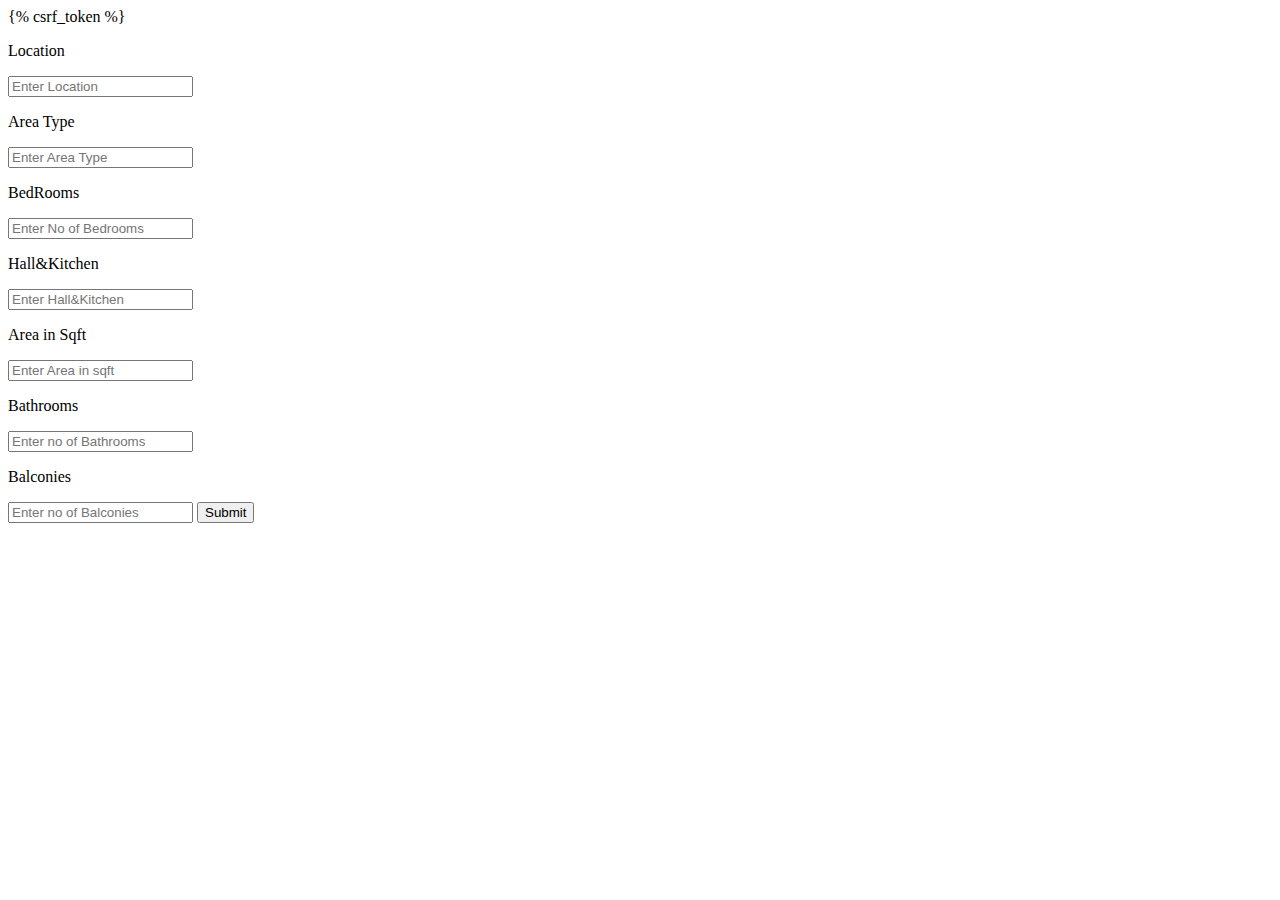
<file: HPIS/templates/form.html>
<!DOCTYPE html>
<html>
<head>
	<title>form</title>
</head>
<body>
	<form method = "POST">
		 {% csrf_token %}
            <p>Location</p>
            <input type="text" name="location" id="location" placeholder="Enter Location" required>
            <p>Area Type</p>
            <input type="text" name="area_type" id="area_type" placeholder="Enter Area Type" required>
            <p>BedRooms</p>
            <input type="number" name="bedrooms" id="bedrooms" placeholder="Enter No of Bedrooms" required>
            <p>Hall&Kitchen</p>
            <input type="number" name="hallkichen" id="hallkichen" placeholder="Enter Hall&Kitchen" required>
            <p>Area in Sqft</p>
            <input type="number" name="area_sqft" id="area_sqft" placeholder="Enter Area in sqft" required>
            <p>Bathrooms</p>
            <input type="number" name="bathrooms" id="bathrooms" placeholder="Enter no of Bathrooms" required>
            <p>Balconies</p>
            <input type="number" name="balconies" id="balconies" placeholder="Enter no of Balconies" required>
            <input type="submit" name="" value="Submit">
        </form>
</body>
</html>
</file>
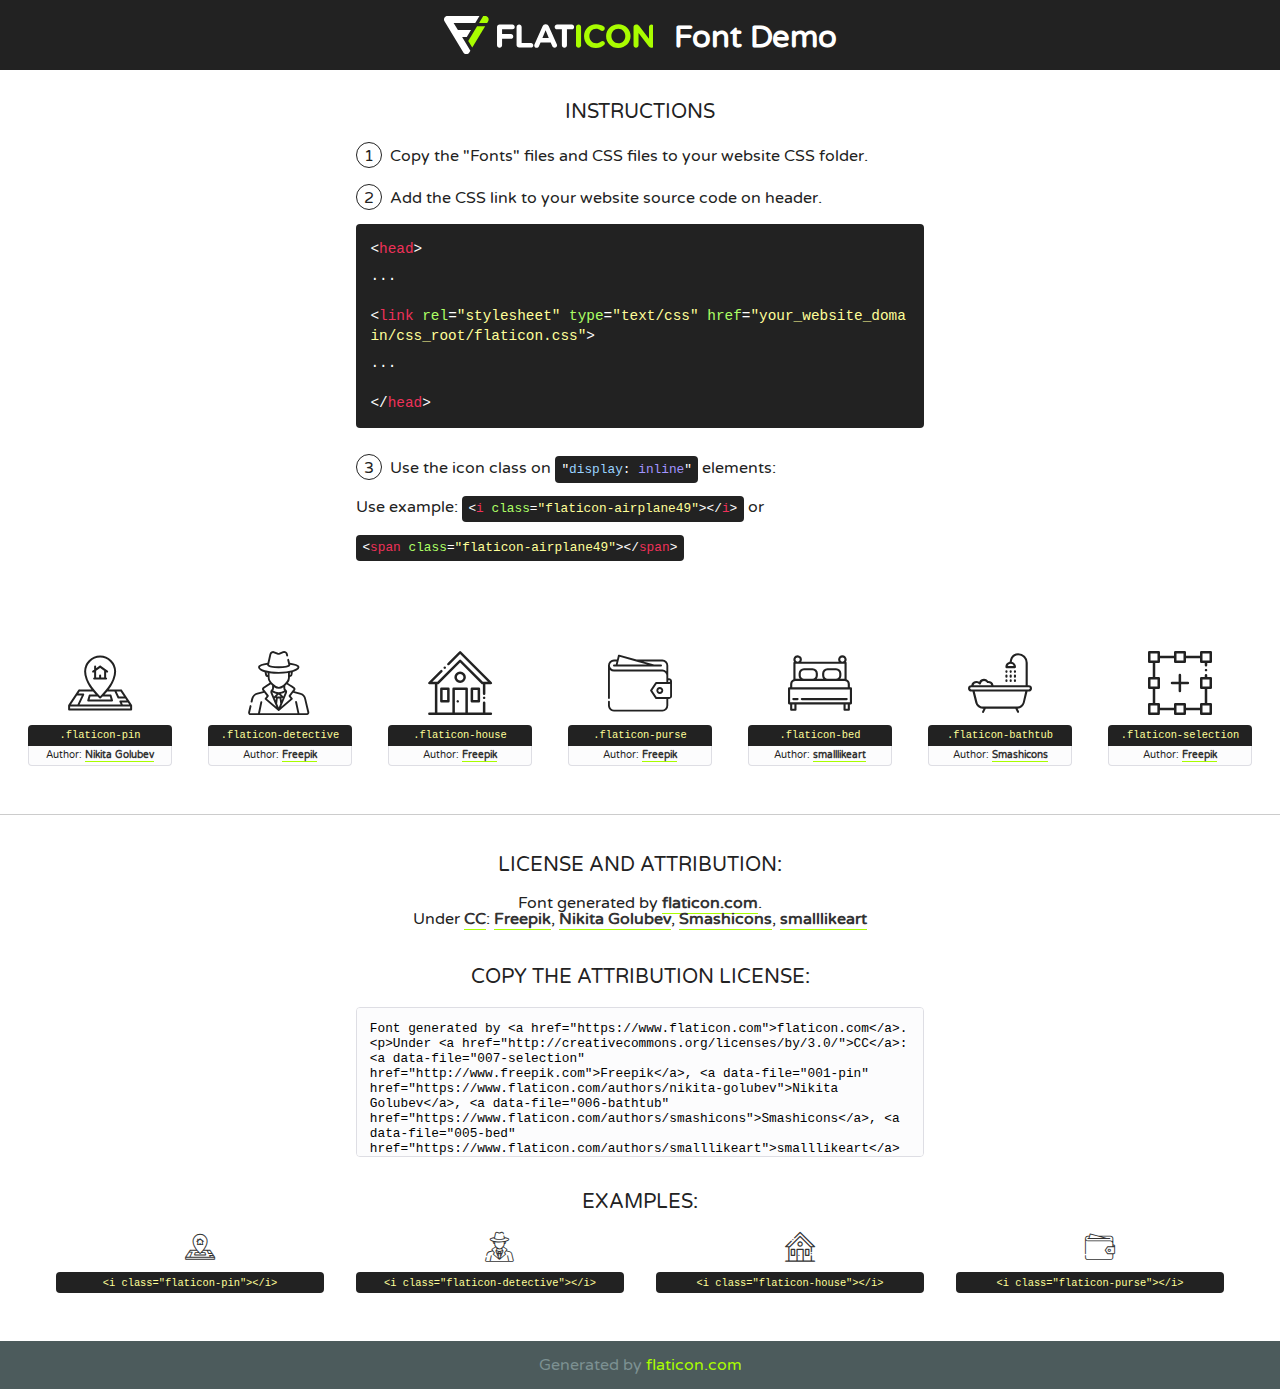
<file: HPIS/static/fonts/flaticon/font/flaticon.html>
<!DOCTYPE html>
<!--
  Flaticon icon font: Flaticon
  Creation date: 06/12/2018 02:49
-->
<html>
<!DOCTYPE html>
<html>

<head>
    <title>Flaticon WebFont</title>
    <link href="http://fonts.googleapis.com/css?family=Varela+Round" rel="stylesheet" type="text/css" />
    <link rel="stylesheet" type="text/css" href="flaticon.css">
    <meta charset="UTF-8">
    <style>
    html, body, div, span, applet, object, iframe,
    h1, h2, h3, h4, h5, h6, p, blockquote, pre,
    a, abbr, acronym, address, big, cite, code,
    del, dfn, em, img, ins, kbd, q, s, samp,
    small, strike, strong, sub, sup, tt, var,
    b, u, i, center,
    dl, dt, dd, ol, ul, li,
    fieldset, form, label, legend,
    table, caption, tbody, tfoot, thead, tr, th, td,
    article, aside, canvas, details, embed, 
    figure, figcaption, footer, header, hgroup, 
    menu, nav, output, ruby, section, summary,
    time, mark, audio, video {
        margin: 0;
        padding: 0;
        border: 0;
        font-size: 100%;
        font: inherit;
        vertical-align: baseline;
    }
    /* HTML5 display-role reset for older browsers */
    article, aside, details, figcaption, figure, 
    footer, header, hgroup, menu, nav, section {
        display: block;
    }
    body {
        line-height: 1;
    }
    ol, ul {
        list-style: none;
    }
    blockquote, q {
        quotes: none;
    }
    blockquote:before, blockquote:after,
    q:before, q:after {
        content: '';
        content: none;
    }
    table {
        border-collapse: collapse;
        border-spacing: 0;
    }
    body {
        font-family: 'Varela Round', Helvetica, Arial, sans-serif;
        font-size: 16px;
        color: #222;
    }
    a {
        color: #333;
        border-bottom: 1px solid #a9fd00;
        font-weight: bold;
        text-decoration: none;
    }
    * {
        -moz-box-sizing: border-box;
        -webkit-box-sizing: border-box;
        box-sizing: border-box;
        margin: 0;
        padding: 0;
    }
    [class^="flaticon-"]:before, [class*=" flaticon-"]:before, [class^="flaticon-"]:after, [class*=" flaticon-"]:after {
        font-family: Flaticon;
        font-size: 30px;
        font-style: normal;
        margin-left: 20px;
        color: #333;
    }
    .wrapper {
        max-width: 600px;
        margin: auto;
        padding: 0 1em;
    }
    .title {
        font-size: 1.25em;
        text-align: center;
        margin-bottom: 1em;
        text-transform: uppercase;
    }
    header {
        text-align: center;
        background-color: #222;
        color: #fff;
        padding: 1em;
    }
    header .logo {
        width: 210px;
        height: 38px;
        display: inline-block;
        vertical-align: middle;
        margin-right: 1em;
        border: none;
    }
    header strong {
        font-size: 1.95em;
        font-weight: bold;
        vertical-align: middle;
        margin-top: 5px;
        display: inline-block;
    }
    .demo {
        margin: 2em auto;
        line-height: 1.25em;
    }
    .demo ul li {
        margin-bottom: 1em;
    }
    .demo ul li .num {
        color: #222;
        border-radius: 20px;
        display: inline-block;
        width: 26px;
        padding: 3px;
        height: 26px;
        text-align: center;
        margin-right: 0.5em;
        border: 1px solid #222;
    }
    .demo ul li code {
        background-color: #222;
        border-radius: 4px;
        padding: 0.25em 0.5em;
        display: inline-block;
        color: #fff;
        font-family: Consolas,Monaco,Lucida Console,Liberation Mono,DejaVu Sans Mono,Bitstream Vera Sans Mono,Courier New, monospace;
        font-weight: lighter;
        margin-top: 1em;
        font-size: 0.8em;
        word-break: break-all;
    }
    .demo ul li code.big {
        padding: 1em;
        font-size: 0.9em;
    }
    .demo ul li code .red {
        color: #EF3159;
    }
    .demo ul li code .green {
        color: #ACFF65;
    }
    .demo ul li code .yellow {
        color: #FFFF99;
    }
    .demo ul li code .blue {
        color: #99D3FF;
    }
    .demo ul li code .purple {
        color: #A295FF;
    }
    .demo ul li code .dots {
        margin-top: 0.5em;
        display: block;
    }
    #glyphs {
        border-bottom: 1px solid #ccc;
        padding: 2em 0;
        text-align: center;
    }
    .glyph {
        display: inline-block;
        width: 9em;
        margin: 1em;
        text-align: center;
        vertical-align: top;
        background: #FFF;
    }
    .glyph .glyph-icon {
        padding: 10px;
        display: block;
        font-family:"Flaticon";
        font-size: 64px;
        line-height: 1;
    }
    .glyph .glyph-icon:before {
        font-size: 64px;
        color: #222;
        margin-left: 0;
    }
    .class-name {
        font-size: 0.65em;
        background-color: #222;
        color: #fff;
        border-radius: 4px 4px 0 0;
        padding: 0.5em;
        color: #FFFF99;
        font-family: Consolas,Monaco,Lucida Console,Liberation Mono,DejaVu Sans Mono,Bitstream Vera Sans Mono,Courier New, monospace;
    }
    .author-name {
        font-size: 0.6em;
        background-color: #fcfcfd;
        border: 1px solid #DEDEE4;
        border-top: 0;
        border-radius: 0 0 4px 4px;
        padding: 0.5em;
    }
    .class-name:last-child {
        font-size: 10px;
        color:#888;
    }
    .class-name:last-child a {
        font-size: 10px;
        color:#555;
    }
    .class-name:last-child a:hover {
        color:#a9fd00;
    }
    .glyph > input {
        display: block;
        width: 100px;
        margin: 5px auto;
        text-align: center;
        font-size: 12px;
        cursor: text;
    }
    .glyph > input.icon-input {
        font-family:"Flaticon";
        font-size: 16px;
        margin-bottom: 10px;
    }
    .attribution .title {
        margin-top: 2em;
    }
    .attribution textarea {
        background-color: #fcfcfd;
        padding: 1em;
        border: none;
        box-shadow: none;
        border: 1px solid #DEDEE4;
        border-radius: 4px;
        resize: none;
        width: 100%;
        height: 150px;
        font-size: 0.8em;
        font-family: Consolas,Monaco,Lucida Console,Liberation Mono,DejaVu Sans Mono,Bitstream Vera Sans Mono,Courier New, monospace;
        -webkit-appearance: none;
    }
    .iconsuse {
        margin: 2em auto;
        text-align: center;
        max-width: 1200px;
    }
    .iconsuse:after {
        content: '';
        display: table;
        clear: both;
    }
    .iconsuse .image {
        float: left;
        width: 25%;
        padding: 0 1em;
    }
    .iconsuse .image p {
        margin-bottom: 1em;
    }
    .iconsuse .image span {
        display: block;
        font-size: 0.65em;
        background-color: #222;
        color: #fff;
        border-radius: 4px;
        padding: 0.5em;
        color: #FFFF99;
        margin-top: 1em;
        font-family: Consolas,Monaco,Lucida Console,Liberation Mono,DejaVu Sans Mono,Bitstream Vera Sans Mono,Courier New, monospace;
    }
    #footer {
        text-align: center;
        background-color: #4C5B5C;
        color: #7c9192;
        padding: 1em;
    }
    #footer a {
        border: none;
        color: #a9fd00;
        font-weight: normal;
    }
    @media (max-width: 960px) {
        .iconsuse .image {
            width: 50%;
        }
    }
    @media (max-width: 560px) {
        .iconsuse .image {
            width: 100%;
        }
    }
    </style>
</head>

<body class="characters-off">

    <header>
        <a href="https://www.flaticon.com" target="_blank" class="logo">
            <svg version="1.1" xmlns="http://www.w3.org/2000/svg" xmlns:xlink="http://www.w3.org/1999/xlink" xmlns:a="http://ns.adobe.com/AdobeSVGViewerExtensions/3.0/" viewBox="0 0 560.875 102.036" enable-background="new 0 0 560.875 102.036" xml:space="preserve">
                <defs>
                </defs>
                <g>
                    <g class="letters">
                        <path fill="#ffffff" d="M141.596,29.675c0-3.777,2.985-6.767,6.764-6.767h34.438c3.426,0,6.15,2.728,6.15,6.15
                        c0,3.43-2.724,6.149-6.15,6.149h-27.674v13.091h23.719c3.429,0,6.151,2.724,6.151,6.15c0,3.43-2.723,6.149-6.151,6.149h-23.719
                        v17.574c0,3.773-2.986,6.761-6.764,6.761c-3.779,0-6.764-2.989-6.764-6.761V29.675z"></path>
                        <path fill="#ffffff" d="M193.844,29.149c0-3.781,2.985-6.767,6.764-6.767c3.776,0,6.763,2.985,6.763,6.767v42.957h25.039
                        c3.426,0,6.149,2.726,6.149,6.153c0,3.425-2.723,6.15-6.149,6.15h-31.802c-3.779,0-6.764-2.986-6.764-6.768V29.149z"></path>
                        <path fill="#ffffff" d="M241.891,75.71l21.438-48.407c1.492-3.341,4.215-5.357,7.906-5.357h0.792
                        c3.686,0,6.323,2.017,7.815,5.357l21.439,48.407c0.436,0.967,0.701,1.845,0.701,2.723c0,3.602-2.809,6.501-6.414,6.501
                        c-3.161,0-5.269-1.845-6.499-4.655l-4.132-9.661h-27.059l-4.301,10.102c-1.144,2.631-3.426,4.214-6.237,4.214
                        c-3.517,0-6.24-2.81-6.24-6.325C241.1,77.64,241.451,76.677,241.891,75.71z M279.932,58.666l-8.521-20.297l-8.526,20.297H279.932
                        z"></path>
                        <path fill="#ffffff" d="M314.864,35.387H301.86c-3.429,0-6.239-2.813-6.239-6.238c0-3.429,2.811-6.24,6.239-6.24h39.533
                        c3.426,0,6.237,2.811,6.237,6.24c0,3.425-2.811,6.238-6.237,6.238h-13.001v42.785c0,3.773-2.99,6.761-6.764,6.761
                        c-3.779,0-6.764-2.989-6.764-6.761V35.387z"></path>
                        <path fill="#A9FD00" d="M352.615,29.149c0-3.781,2.985-6.767,6.767-6.767c3.774,0,6.761,2.985,6.761,6.767v49.024
                        c0,3.773-2.987,6.761-6.761,6.761c-3.781,0-6.767-2.989-6.767-6.761V29.149z"></path>
                        <path fill="#A9FD00" d="M374.132,53.836v-0.179c0-17.481,13.178-31.801,32.065-31.801c9.22,0,15.459,2.458,20.557,6.238
                        c1.402,1.054,2.637,2.985,2.637,5.357c0,3.692-2.985,6.59-6.681,6.59c-1.845,0-3.071-0.702-4.044-1.319
                        c-3.776-2.813-7.729-4.393-12.562-4.393c-10.364,0-17.831,8.611-17.831,19.154v0.173c0,10.542,7.291,19.329,17.831,19.329
                        c5.715,0,9.492-1.756,13.359-4.834c1.049-0.874,2.458-1.491,4.039-1.491c3.429,0,6.325,2.813,6.325,6.236
                        c0,2.106-1.056,3.78-2.282,4.834c-5.539,4.834-12.036,7.733-21.878,7.733C387.572,85.464,374.132,71.493,374.132,53.836z"></path>
                        <path fill="#A9FD00" d="M433.009,53.836v-0.179c0-17.481,13.79-31.801,32.766-31.801c18.981,0,32.592,14.143,32.592,31.628v0.173
                        c0,17.483-13.785,31.807-32.769,31.807C446.625,85.464,433.009,71.32,433.009,53.836z M484.224,53.836v-0.179
                        c0-10.539-7.725-19.326-18.626-19.326c-10.893,0-18.449,8.611-18.449,19.154v0.173c0,10.542,7.73,19.329,18.626,19.329
                        C476.676,72.986,484.224,64.378,484.224,53.836z"></path>
                        <path fill="#A9FD00" d="M506.233,29.321c0-3.774,2.99-6.763,6.767-6.763h1.401c3.252,0,5.183,1.583,7.029,3.953l26.093,34.265
                        V29.059c0-3.692,2.99-6.677,6.681-6.677c3.683,0,6.671,2.985,6.671,6.677v48.934c0,3.78-2.987,6.765-6.764,6.765h-0.436
                        c-3.257,0-5.188-1.581-7.034-3.953l-27.056-35.492v32.944c0,3.687-2.985,6.676-6.678,6.676c-3.683,0-6.673-2.989-6.673-6.676
                        V29.321z"></path>
                    </g>
                    <g class="insignia">
                        <path fill="#ffffff" d="M48.372,56.137h12.517l11.156-18.537H37.186L25.688,18.539h57.825L94.668,0H9.271
                        C5.925,0,2.842,1.801,1.198,4.716c-1.644,2.907-1.593,6.482,0.134,9.343l50.38,83.501c1.678,2.781,4.689,4.476,7.938,4.476
                        c3.246,0,6.257-1.695,7.935-4.476l2.898-4.804L48.372,56.137z"></path>
                        <g class="i">
                            <path fill="#A9FD00" d="M93.575,18.539h0.031v0.004l21.652,0.004l2.705-4.488c1.727-2.861,1.778-6.436,0.133-9.343
                            C116.454,1.801,113.371,0,110.026,0h-5.294L93.575,18.539z"></path>
                            <polygon fill="#A9FD00" points="88.291,27.356 64.725,66.486 75.519,84.404 109.942,27.356"></polygon>
                        </g>
                    </g>
                </g>
            </svg>
        </a>
        <strong>Font Demo</strong>
    </header>


    <section class="demo wrapper">

        <p class="title">Instructions</p>

        <ul>
            <li>
                <span class="num">1</span>Copy the "Fonts" files and CSS files to your website CSS folder.
            </li>
            <li>
                <span class="num">2</span>Add the CSS link to your website source code on header.
                <code class="big">
                    &lt;<span class="red">head</span>&gt;
                    <br/><span class="dots">...</span>
                    <br/>&lt;<span class="red">link</span> <span class="green">rel</span>=<span class="yellow">"stylesheet"</span> <span class="green">type</span>=<span class="yellow">"text/css"</span> <span class="green">href</span>=<span class="yellow">"your_website_domain/css_root/flaticon.css"</span>&gt;
                    <br/><span class="dots">...</span>
                    <br/>&lt;/<span class="red">head</span>&gt;
                </code>
            </li>

            <li>
                <p>
                    <span class="num">3</span>Use the icon class on <code>"<span class="blue">display</span>:<span class="purple"> inline</span>"</code> elements:
                    <br />
                    Use example: <code>&lt;<span class="red">i</span> <span class="green">class</span>=<span class="yellow">&quot;flaticon-airplane49&quot;</span>&gt;&lt;/<span class="red">i</span>&gt;</code> or <code>&lt;<span class="red">span</span> <span class="green">class</span>=<span class="yellow">&quot;flaticon-airplane49&quot;</span>&gt;&lt;/<span class="red">span</span>&gt;</code>
            </li>
        </ul>

    </section>




   <section id="glyphs">          
    
      
        <div class="glyph"><div class="glyph-icon flaticon-pin"></div>
            <div class="class-name">.flaticon-pin</div>
            <div class="author-name">Author: <a data-file="001-pin" href="https://www.flaticon.com/authors/nikita-golubev">Nikita Golubev</a> </div> 
        </div>        
        
        <div class="glyph"><div class="glyph-icon flaticon-detective"></div>
            <div class="class-name">.flaticon-detective</div>
            <div class="author-name">Author: <a data-file="002-detective" href="http://www.freepik.com">Freepik</a> </div> 
        </div>        
        
        <div class="glyph"><div class="glyph-icon flaticon-house"></div>
            <div class="class-name">.flaticon-house</div>
            <div class="author-name">Author: <a data-file="003-house" href="http://www.freepik.com">Freepik</a> </div> 
        </div>        
        
        <div class="glyph"><div class="glyph-icon flaticon-purse"></div>
            <div class="class-name">.flaticon-purse</div>
            <div class="author-name">Author: <a data-file="004-purse" href="http://www.freepik.com">Freepik</a> </div> 
        </div>        
        
        <div class="glyph"><div class="glyph-icon flaticon-bed"></div>
            <div class="class-name">.flaticon-bed</div>
            <div class="author-name">Author: <a data-file="005-bed" href="https://www.flaticon.com/authors/smalllikeart">smalllikeart</a> </div> 
        </div>        
        
        <div class="glyph"><div class="glyph-icon flaticon-bathtub"></div>
            <div class="class-name">.flaticon-bathtub</div>
            <div class="author-name">Author: <a data-file="006-bathtub" href="https://www.flaticon.com/authors/smashicons">Smashicons</a> </div> 
        </div>        
        
        <div class="glyph"><div class="glyph-icon flaticon-selection"></div>
            <div class="class-name">.flaticon-selection</div>
            <div class="author-name">Author: <a data-file="007-selection" href="http://www.freepik.com">Freepik</a> </div> 
        </div>        
        

    </section>



    <section class="attribution wrapper"   style="text-align:center;">

      <div class="title">License and attribution:</div><div class="attrDiv">Font generated by <a href="https://www.flaticon.com">flaticon.com</a>. <div><p>Under <a href="http://creativecommons.org/licenses/by/3.0/">CC</a>: <a data-file="007-selection" href="http://www.freepik.com">Freepik</a>, <a data-file="001-pin" href="https://www.flaticon.com/authors/nikita-golubev">Nikita Golubev</a>, <a data-file="006-bathtub" href="https://www.flaticon.com/authors/smashicons">Smashicons</a>, <a data-file="005-bed" href="https://www.flaticon.com/authors/smalllikeart">smalllikeart</a></p>  </div>
      </div>
      <div class="title">Copy the Attribution License:</div>

    <textarea onclick="this.focus();this.select();">Font generated by &lt;a href=&quot;https://www.flaticon.com&quot;&gt;flaticon.com&lt;/a&gt;. <p>Under <a href="http://creativecommons.org/licenses/by/3.0/">CC</a>: <a data-file="007-selection" href="http://www.freepik.com">Freepik</a>, <a data-file="001-pin" href="https://www.flaticon.com/authors/nikita-golubev">Nikita Golubev</a>, <a data-file="006-bathtub" href="https://www.flaticon.com/authors/smashicons">Smashicons</a>, <a data-file="005-bed" href="https://www.flaticon.com/authors/smalllikeart">smalllikeart</a></p>  
     </textarea>

    </section>

    <section class="iconsuse">

          <div class="title">Examples:</div>            
             
            <div class="image">
                <p>
                    <i class="glyph-icon flaticon-pin"></i> 
                    <span>&lt;i class=&quot;flaticon-pin&quot;&gt;&lt;/i&gt;</span>
                </p>
            </div>
            
            <div class="image">
                <p>
                    <i class="glyph-icon flaticon-detective"></i> 
                    <span>&lt;i class=&quot;flaticon-detective&quot;&gt;&lt;/i&gt;</span>
                </p>
            </div>
            
            <div class="image">
                <p>
                    <i class="glyph-icon flaticon-house"></i> 
                    <span>&lt;i class=&quot;flaticon-house&quot;&gt;&lt;/i&gt;</span>
                </p>
            </div>
            
            <div class="image">
                <p>
                    <i class="glyph-icon flaticon-purse"></i> 
                    <span>&lt;i class=&quot;flaticon-purse&quot;&gt;&lt;/i&gt;</span>
                </p>
            </div>
                       
        </div>
                            
    </section>

<div id="footer">
    <div>Generated by <a href="https://www.flaticon.com">flaticon.com</a>
    </div>
</div>



</body>
</html>
</file>
<file: HPIS/static/fonts/flaticon/font/flaticon.css>
/*
  	Flaticon icon font: Flaticon
  	Creation date: 06/12/2018 02:49
  	*/

@font-face {
  font-family: "Flaticon";
  src: url("./Flaticon.eot");
  src: url("./Flaticon.eot?#iefix") format("embedded-opentype"),
       url("./Flaticon.woff") format("woff"),
       url("./Flaticon.ttf") format("truetype"),
       url("./Flaticon.svg#Flaticon") format("svg");
  font-weight: normal;
  font-style: normal;
}

@media screen and (-webkit-min-device-pixel-ratio:0) {
  @font-face {
    font-family: "Flaticon";
    src: url("./Flaticon.svg#Flaticon") format("svg");
  }
}

[class^="flaticon-"]:before, [class*=" flaticon-"]:before,
[class^="flaticon-"]:after, [class*=" flaticon-"]:after {   
  font-family: Flaticon;
        font-size: 20px;
font-style: normal;
margin-left: 20px;
}

.flaticon-pin:before { content: "\f100"; }
.flaticon-detective:before { content: "\f101"; }
.flaticon-house:before { content: "\f102"; }
.flaticon-purse:before { content: "\f103"; }
.flaticon-bed:before { content: "\f104"; }
.flaticon-bathtub:before { content: "\f105"; }
.flaticon-selection:before { content: "\f106"; }
</file>
